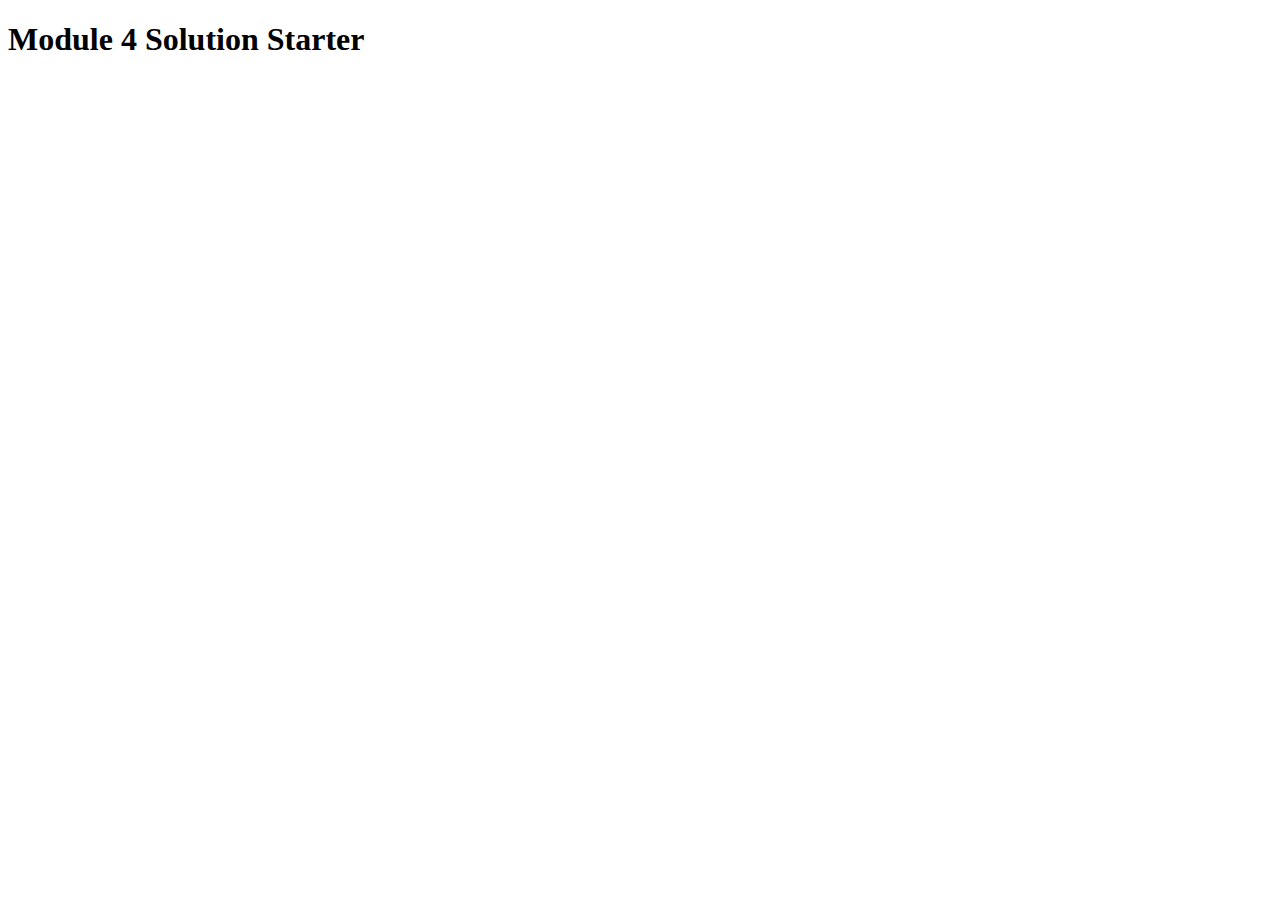
<file: module4Assignment/index.html>
<!DOCTYPE html>
<html>
<head>
  <meta charset="utf-8">
  <title>Module 4 Solution Starter</title>
  <script src="SpeakHello.js"></script>
  <script src="SpeakGoodBye.js"></script>
  <script src="script.js"></script>
</head>
<body>
  <h1>Module 4 Solution Starter</h1>
</body>
</html>
</file>
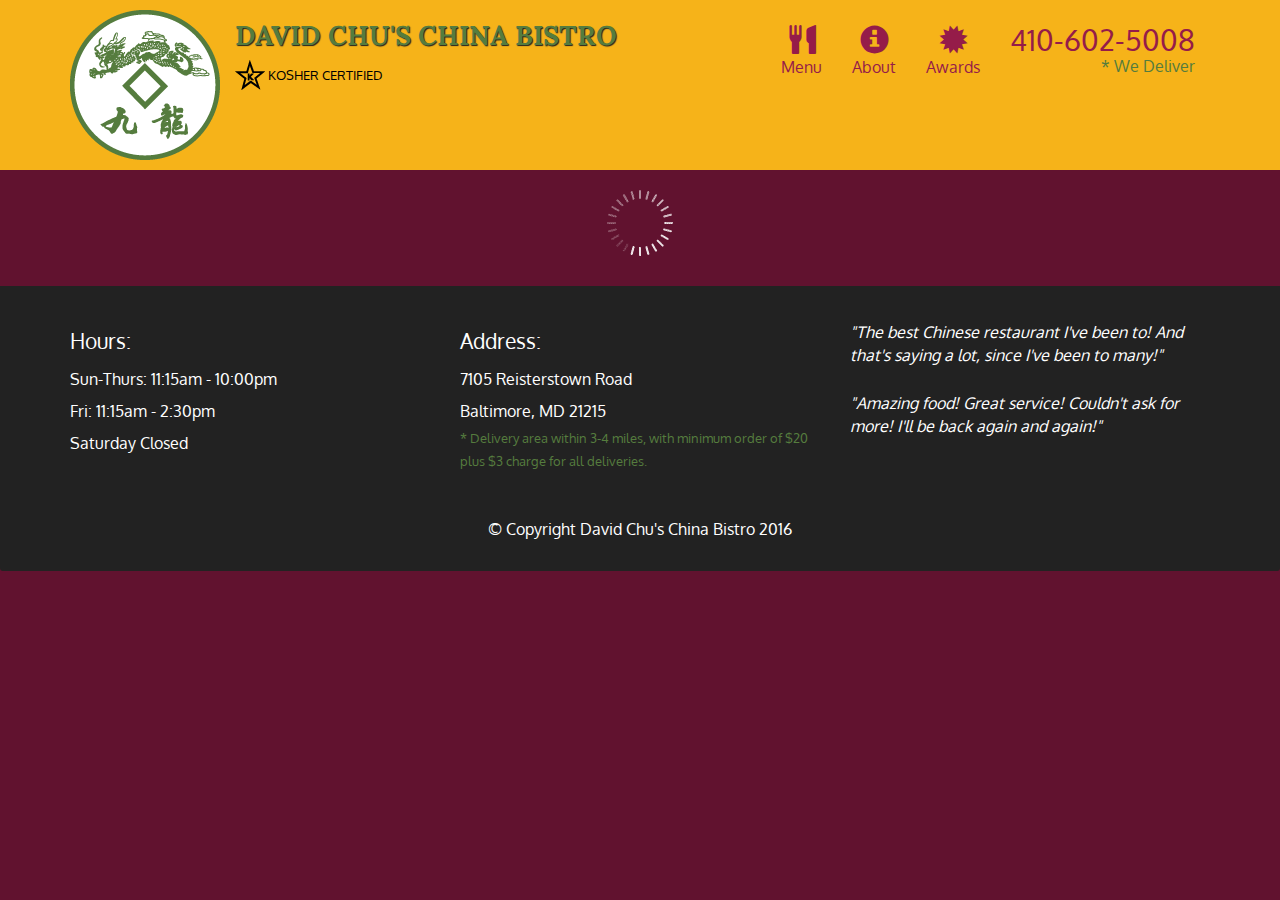
<file: module5/index.html>
<!doctype html>
<html lang="en">
  <head>
    <meta charset="utf-8">
    <meta http-equiv="X-UA-Compatible" content="IE=edge">
    <meta name="viewport" content="width=device-width, initial-scale=1">
    <title>David Chu's China Bistro</title>
    <link rel="stylesheet" href="css/bootstrap.min.css">
    <link rel="stylesheet" href="css/styles.css">
    <link href='https://fonts.googleapis.com/css?family=Oxygen:400,300,700' rel='stylesheet' type='text/css'>
    <link href='https://fonts.googleapis.com/css?family=Lora' rel='stylesheet' type='text/css'>
  </head>
<body>
  <header>
    <nav id="header-nav" class="navbar navbar-default">
      <div class="container">
        <div class="navbar-header">
          <a href="index.html" class="pull-left visible-md visible-lg">
            <div id="logo-img" alt="Logo image"></div>
          </a>

          <div class="navbar-brand">
            <a href="index.html"><h1>David Chu's China Bistro</h1></a>
            <p>
              <img src="images/star-k-logo.png" alt="Kosher certification">
              <span>Kosher Certified</span>
            </p>
          </div>

          <button id="navbarToggle" type="button" class="navbar-toggle collapsed" data-toggle="collapse" data-target="#collapsable-nav" aria-expanded="false">
            <span class="sr-only">Toggle navigation</span>
            <span class="icon-bar"></span>
            <span class="icon-bar"></span>
            <span class="icon-bar"></span>
          </button>
        </div>
        
        <div id="collapsable-nav" class="collapse navbar-collapse">
           <ul id="nav-list" class="nav navbar-nav navbar-right">
            <li id="navHomeButton" class="visible-xs active">
              <a href="index.html">
                <span class="glyphicon glyphicon-home"></span> Home</a>
            </li>
            <li id="navMenuButton">
              <a href="#" onclick="$dc.loadMenuCategories();">
                <span class="glyphicon glyphicon-cutlery"></span><br class="hidden-xs"> Menu</a>
            </li>
            <li>
              <a href="#">
                <span class="glyphicon glyphicon-info-sign"></span><br class="hidden-xs"> About</a>
            </li>
            <li>
              <a href="#">
                <span class="glyphicon glyphicon-certificate"></span><br class="hidden-xs"> Awards</a>
            </li>
            <li id="phone" class="hidden-xs">
              <a href="tel:410-602-5008">
                <span>410-602-5008</span></a><div>* We Deliver</div>
            </li>
          </ul><!-- #nav-list -->
        </div><!-- .collapse .navbar-collapse -->
      </div><!-- .container -->
    </nav><!-- #header-nav -->
  </header>

  <div id="call-btn" class="visible-xs">
    <a class="btn" href="tel:410-602-5008">
    <span class="glyphicon glyphicon-earphone"></span>
    410-602-5008
    </a>
  </div>
  <div id="xs-deliver" class="text-center visible-xs">* We Deliver</div>

  <div id="main-content" class="container"></div>

  <footer class="panel-footer">
    <div class="container">
      <div class="row">
        <section id="hours" class="col-sm-4">
          <span>Hours:</span><br>
          Sun-Thurs: 11:15am - 10:00pm<br>
          Fri: 11:15am - 2:30pm<br>
          Saturday Closed
          <hr class="visible-xs">
        </section>
        <section id="address" class="col-sm-4">
          <span>Address:</span><br>
          7105 Reisterstown Road<br>
          Baltimore, MD 21215
          <p>* Delivery area within 3-4 miles, with minimum order of $20 plus $3 charge for all deliveries.</p>
          <hr class="visible-xs">
        </section>
        <section id="testimonials" class="col-sm-4">
          <p>"The best Chinese restaurant I've been to! And that's saying a lot, since I've been to many!"</p>
          <p>"Amazing food! Great service! Couldn't ask for more! I'll be back again and again!"</p>
        </section>
      </div>
      <div class="text-center">&copy; Copyright David Chu's China Bistro 2016</div>
    </div>
  </footer>

  <!-- jQuery (
  Bootstrap JS plugins depend on it) -->
  <script src="js/jquery-2.1.4.min.js"></script>
  <script src="js/bootstrap.min.js"></script>
  <script src="js/ajax-utils.js"></script>
  <script src="js/script.js"></script>
</body>
</html>
</file>
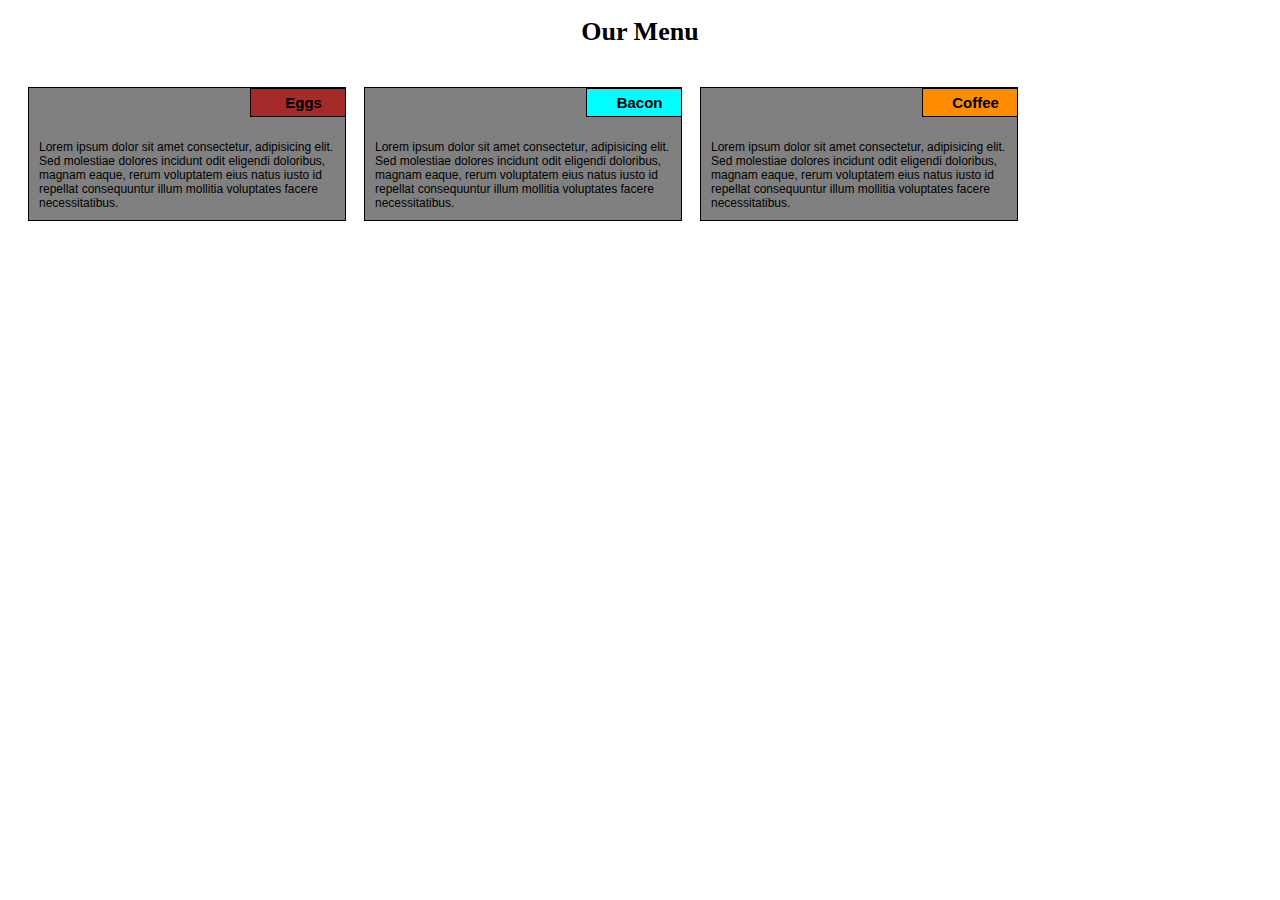
<file: site/index.html>
<!DOCTYPE html>
<html>
 <head>
<Meta charset="utf-8">
    <meta name= "viewport" content= "width=device-width, initial-scale=1">
<title>Our Menu</title>
     <link rel= "stylesheet" href="index.css">
     </head>
 <body>
<h1> Our Menu</h1>
<div class="row">
    <div class="container col-lg-3 col-md-4 col-sm-12">
        <section>
            <h2 id= "eggs">Eggs</h2> <p>Lorem ipsum dolor sit amet consectetur, adipisicing elit. Sed molestiae dolores incidunt odit eligendi doloribus, magnam eaque, rerum voluptatem eius natus iusto id repellat consequuntur illum mollitia voluptates facere necessitatibus.</p>
        </section>
    </div>
    <div class="container col-lg-3 col-md-4 col-sm-12">
        <section>
            <h2 id= "Bacon">Bacon</h2> <p>Lorem ipsum dolor sit amet consectetur, adipisicing elit. Sed molestiae dolores incidunt odit eligendi doloribus, magnam eaque, rerum voluptatem eius natus iusto id repellat consequuntur illum mollitia voluptates facere necessitatibus.</p>
        </section>
    </div>
    <div class="container col-lg-3 col-md-12 col-sm-12">
        <section>
            <h2 id= "Coffee">Coffee</h2> <p>Lorem ipsum dolor sit amet consectetur, adipisicing elit. Sed molestiae dolores incidunt odit eligendi doloribus, magnam eaque, rerum voluptatem eius natus iusto id repellat consequuntur illum mollitia voluptates facere necessitatibus.</p>
        </section>
    </div>
</div>

 </body>
</html>
</file>
<file: module5/css/styles.css>
body {
  font-size: 16px;
  color: #fff;
  background-color: #61122f;
  font-family: 'Oxygen', sans-serif;
}

/** HEADER **/
#header-nav {
  background-color: #f6b319;
  border-radius: 0;
  border: 0;
}

#logo-img {
  background: url('../images/restaurant-logo_large.png') no-repeat;
  width: 150px;
  height: 150px;
  margin: 10px 15px 10px 0;
}

.navbar-brand {
  padding-top: 25px;
}
.navbar-brand h1 { /* Restaurant name */
  font-family: 'Lora', serif;
  color: #557c3e;
  font-size: 1.5em;
  text-transform: uppercase;
  font-weight: bold;
  text-shadow: 1px 1px 1px #222;
  margin-top: 0;
  margin-bottom: 0;
  line-height: .75;
}
.navbar-brand a:hover, .navbar-brand a:focus {
  text-decoration: none;
}
.navbar-brand p { /* Kosher cert */
  color: #000;
  text-transform: uppercase;
  font-size: .7em;
  margin-top: 15px;
}
.navbar-brand p span { /* Star-K */
  vertical-align: middle;
}

#nav-list {
  margin-top: 10px;
}
#nav-list a {
  color: #951C49;
  text-align: center;
}
#nav-list a:hover {
  background: #E7E7E7;
}
#nav-list a span {
  font-size: 1.8em;
}

#phone {
  margin-top: 5px;
}
#phone a { /* Phone number */
  text-align: right;
  padding-bottom: 0;
}
#phone div { /* We Deliver */
  color: #557c3e;
  text-align: right;
  padding-right: 15px;
}

.navbar-header button.navbar-toggle, .navbar-header .icon-bar {
  border: 1px solid #61122f;
}
.navbar-header button.navbar-toggle {
  clear: both;
  margin-top: -30px;
}
/* END HEADER */

/* FOOTER */
.panel-footer {
  margin-top: 30px;
  padding-top: 35px;
  padding-bottom: 30px;
  background-color: #222;
  border-top: 0;
}
.panel-footer div.row {
  margin-bottom: 35px;
}
#hours, #address {
  line-height: 2;
}
#hours > span, #address > span {
  font-size: 1.3em;
}
#address p {
  color: #557c3e;
  font-size: .8em;
  line-height: 1.8;
}
#testimonials {
  font-style: italic;
}
#testimonials p:nth-child(2) {
  margin-top: 25px;
}
/* END FOOTER */



/* HOME PAGE */
.container .jumbotron {
  box-shadow: 0 0 50px #3F0C1F;
  border: 2px solid #3F0C1F;
}

#menu-tile, #specials-tile, #map-tile {
  height: 250px;
  width: 100%;
  margin-bottom: 15px;
  position: relative;
  border: 2px solid #3F0C1F;
  overflow: hidden;
}
#menu-tile:hover, #specials-tile:hover, #map-tile:hover {
  box-shadow: 0 1px 5px 1px #cccccc;
}
#menu-tile {
  background: url('../images/menu-tile.jpg') no-repeat;
  background-position: center;
}
#specials-tile {
  background: url('../images/specials-tile.jpg') no-repeat;
  background-position: center;
}
#menu-tile span, #specials-tile span, #map-tile span {
  position: absolute;
  bottom: 0;
  right: 0;
  width: 100%;
  text-align: center;
  font-size: 1.6em;
  text-transform: uppercase;
  background-color: #000;
  color: #fff;
  opacity: .8;
}
/* END HOME PAGE */

/* MENU CATEGORIES PAGE */
.category-tile { 
  position: relative;
  border: 2px solid #3F0C1F;
  overflow: hidden;
  width: 200px;
  height: 200px;
  margin: 0 auto 15px;
}
.category-tile span {
  position: absolute;
  bottom: 0;
  right: 0;
  width: 100%;
  text-align: center;
  font-size: 1.2em;
  text-transform: uppercase;
  background-color: #000;
  color: #fff;
  opacity: .8;
}
.category-tile:hover {
  box-shadow: 0 1px 5px 1px #cccccc;
}

#menu-categories-title + div {
  margin-bottom: 50px;
}
/* END MENU CATEGORIES PAGE */

/* SINGLE CATEGORY PAGE */
.menu-item-tile {
  margin-bottom: 25px;
}
.menu-item-tile hr {
  width: 80%;
}
.menu-item-tile .menu-item-price {
  font-size: 1.1em;
  text-align: right;
  margin-top: -15px;
  margin-right: -15px;
}
.menu-item-tile .menu-item-price span {
  font-size: .6em;
}
.menu-item-photo {
  position: relative;
  border: 2px solid #3F0C1F; 
  overflow: hidden;
  padding: 0;
  margin-right: -15px;
  margin-left: auto;
  margin-bottom: 20px;
  max-width: 250px;
}
.menu-item-photo div {
  position: absolute;
  bottom: 0;
  right: 0;
  width: 80px;
  background-color: #557c3e;
  text-align: center;
}
.menu-item-description {
  padding-right: 30px;
}
h3.menu-item-title {
  margin: 0 0 10px;
}
.menu-item-details {
  font-size: .9em;
  font-style: italic;
}
/* END SINGLE CATEGORY PAGE */


/********** Large devices only **********/
@media (min-width: 1200px) {
  .container .jumbotron {
    background: url('../images/jumbotron_1200.jpg') no-repeat;
    height: 675px;
  }
}

/********** Medium devices only **********/
@media (min-width: 992px) and (max-width: 1199px) {
  /* Header */
  #logo-img {
    background: url('../images/restaurant-logo_medium.png') no-repeat;
    width: 100px;
    height: 100px;
    margin: 5px 5px 5px 0;
  }
  /* End Header */

  /* Home Page */
  .container .jumbotron {
    background: url('../images/jumbotron_992.jpg') no-repeat;
    height: 558px;
  }
  /* End Home Page */
}

/********** Small devices only **********/
@media (min-width: 768px) and (max-width: 991px) {
  /* Home Page */
  .container .jumbotron {
    background: url('../images/jumbotron_768.jpg') no-repeat;
    height: 432px;
  }
  /* End Home Page */
}

/********** Extra small devices only **********/
@media (max-width: 767px) {
  /* Header */
  .navbar-brand {
    padding-top: 10px;
    height: 80px;
  }
  .navbar-brand h1 { /* Restaurant name */
    padding-top: 10px;
    font-size: 5vw; /* 1vw = 1% of viewport width */
  }
  .navbar-brand p { /* Kosher cert */
    font-size: .6em;
    margin-top: 12px;
  }
  .navbar-brand p img { /* Star-K */
    height: 20px;
  }

  #collapsable-nav a { /* Collapsed nav menu text */
    font-size: 1.2em;
  }
  #collapsable-nav a span { /* Collapsed nav menu glyph */
    font-size: 1em;
    margin-right: 5px;
  }

  #call-btn > a {
    font-size: 1.5em;
    display: block;
    margin: 0 20px;
    padding: 10px;
    border: 2px solid #fff;
    background-color: #f6b319;
    color: #951c49;
  }
  #xs-deliver {
    margin-top: 5px;
    font-size: .7em;
    letter-spacing: .1em;
    text-transform: uppercase;
  }
  /* End Header */

  /* Footer */
  .panel-footer section {
    margin-bottom: 30px;
    text-align: center;
  }
  .panel-footer section:nth-child(3) {
    margin-bottom: 0; /* margin already exists on the whole row */
  }
  .panel-footer section hr {
    width: 50%;
  }
  /* End Footer */

  /* Home Page */
  .container .jumbotron {
    margin-top: 30px;
    padding: 0;
  }
  #menu-tile, #specials-tile {
    width: 360px;
    margin: 0 auto 15px;
  }

  .menu-item-photo {
    margin-right: auto;
  }
  .menu-item-tile .menu-item-price {
    text-align: center;
  }
  .menu-item-description {
    text-align: center;;
  }
}


/********** Super extra small devices Only :-) (e.g., iPhone 4) **********/
@media (max-width: 479px) {
  /* Header */
  .navbar-brand h1 { /* Restaurant name */
    padding-top: 5px;
    font-size: 6vw;
  }
  /* End Header */
  
  /* Home page */
  #menu-tile, #specials-tile {
    width: 280px;
    margin: 0 auto 15px;
  }

  .col-xxs-12 {
    position: relative;
    min-height: 1px;
    padding-right: 15px;
    padding-left: 15px;
    float: left;
    width: 100%;
  }
}
</file>
<file: site/index.css>
* {box-sizing: borderbox;}
h1{text-align: center; font-size: 26px; margin-bottom: 20px;}
p{ font-size: 12px; margin: 0; padding: 10px;
  font-family: Arial, Helvetica, sans-serif;}
h2 {width: 30%; margin-left: 70%; padding: 5px; margin-top: 0px;
border: 1px solid black;
text-align: center; font-family: Arial, Helvetica, sans-serif; 
font-size: 15px;}
#eggs{background-color: #A52A2A;
}
#Bacon{background-color: aqua;}
#Coffee{background-color: darkorange;}

section{border: 1px solid black;
  width: 100%;
  background-color: grey;
  margin-bottom: 20px; overflow: hidden; position: relative;
    margin-left: 10px; margin-right: 10px;} 
    .container {border: none;
    margin-left: auto;
  margin-right: auto;
margin-top: 10px;
margin-bottom: 10px;
padding: 10px;}
  
.row{
    width: 100%;
  }
  
  /********** Large devices only **********/
  @media (min-width: 992px) {
    .col-lg-1, .col-lg-2, .col-lg-3, .col-lg-4, .col-lg-5, .col-lg-6, .col-lg-7, .col-lg-8, .col-lg-9, .col-lg-10, .col-lg-11, .col-lg-12 {
      float: left;
    }
    .col-lg-1 {
      width: 8.33%;
    }
    .col-lg-2 {
      width: 16.66%;
    }
    .col-lg-3 {
      width: 25%;
    }
    .col-lg-4 {
      width: 33.33%;
    }
    .col-lg-5 {
      width: 41.66%;
    }
    .col-lg-6 {
      width: 50%;
    }
    .col-lg-7 {
      width: 58.33%;
    }
    .col-lg-8 {
      width: 66.66%;
    }
    .col-lg-9 {
      width: 74.99%;
    }
    .col-lg-10 {
      width: 83.33%;
    }
    .col-lg-11 {
      width: 91.66%;
    }
    .col-lg-12 {
      width: 100%;
   }
  }
  
  
  @media (min-width: 768px) and (max-width: 991px) {
    .col-md-1, .col-md-2, .col-md-3, .col-md-4, .col-md-5, .col-md-6, .col-md-7, .col-md-8, .col-md-9, .col-md-10, .col-md-11, .col-md-12 {
      float: left;
    }
    .col-md-1 {
      width: 8.33%;
    }
    .col-md-2 {
      width: 16.66%;
    }
    .col-md-3 {
      width: 25%;
    }
    .col-md-4 {
      width: 33.33%;
    }
    .col-md-5 {
      width: 41.66%;
    }
    .col-md-6 {
      width: 50%;
    }
    .col-md-7 {
      width: 58.33%;
    }
    .col-md-8 {
      width: 66.66%;
    }
    .col-md-9 {
      width: 74.99%;
    }
    .col-md-10 {
      width: 83.33%;
    }
    .col-md-11 {
      width: 91.66%;
    }
    .col-md-12 {
      width: 100%;
    }
  }
  @media (max-width: 768px) {
    .col-sm-1, .col-sm-2, .col-sm-3, .col-sm-4, .col-sm-5, .col-sm-6, .col-sm-7, .col-sm-8, .col-sm-9, .col-sm-10, .col-sm-11, .col-sm-12 {
      float: left;
    }
    .col-sm-1 {
      width: 8.33%;
    }
    .col-sm-2 {
      width: 16.66%;
    }
    .col-sm-3 {
      width: 25%;
    }
    .col-sm-4 {
      width: 33.33%;
    }
    .col-sm-5 {
      width: 41.66%;
    }
    .col-sm-6 {
      width: 50%;
    }
    .col-sm-7 {
      width: 58.33%;
    }
    .col-sm-8 {
      width: 66.66%;
    }
    .col-sm-9 {
      width: 74.99%;
    }
    .col-sm-10 {
      width: 83.33%;
    }
    .col-sm-11 {
      width: 91.66%;
    }
    .col-sm-12 {
      width: 100%;
    }
  }
</file>
